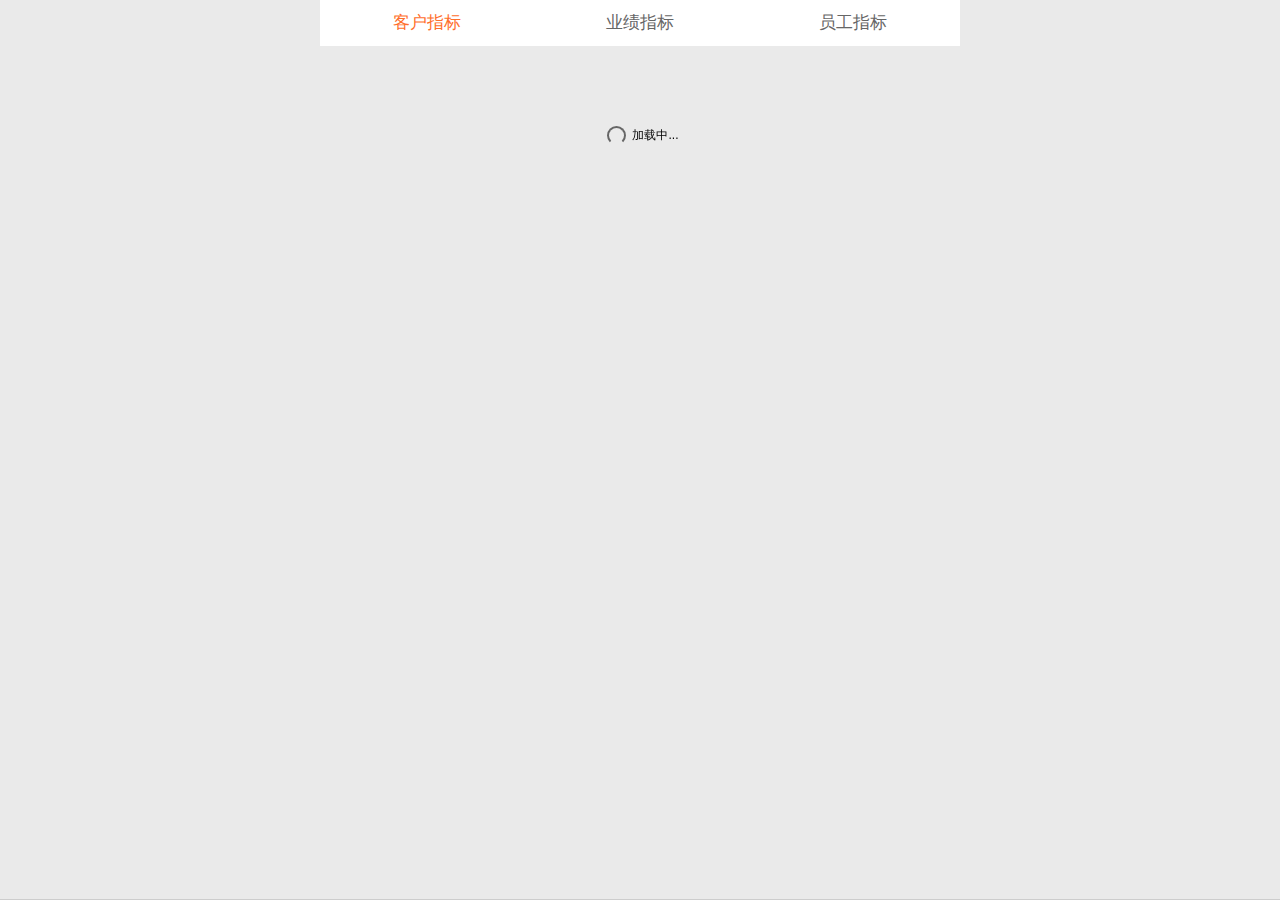
<file: wwwroot/HMQuota/index.html>
﻿<!DOCTYPE html>
<html>
<head>
<meta charset="utf-8">
<meta name="robots" content="all" />
<meta http-equiv="imagetoolbar" content="no" />
<meta http-equiv="pragma" Content="no-cach" />
<meta name="viewport" content="width=device-width, initial-scale=1.0, maximum-scale=1.0, user-scalable=no" />
<meta name="format-detection" content="telephone=no" />
<meta http-equiv="keywords" content="" />
<meta name="author" content="" />
<meta name="copyright" content="" />
<meta name="description" content="" />
<meta name="HandheldFriendly" content="true" />
<title>重庆华美指标</title>
<link type="text/css" media="all" rel="stylesheet" href="css/style.css" />
<link type="text/css" media="all" rel="stylesheet" href="css/dropload.css">
</head>
<body ontouchstart=""  id="container">
<header class="tabHead">
  <span class="active">客户指标</span>
  <span>业绩指标</span>
  <span>员工指标</span>
</header>
<article class="khfxWarp">
  <section class="khfxPane" style="display:block">
  </section>
  <section class="khfxPane">
  </section>
  <section class="khfxPane">
  </section>
</article>
<script src="lib/jquery-2.2.3.min.js"></script>
<script src="lib/dropload.js"></script>
<script src="lib/quota.js"></script>
</div>
</body>
</html>
</file>
<file: wwwroot/HMQuota/css/style.css>
@charset "utf-8";

/*
 * Author:UED
 * Version:1.0.0
*/
html{font-size: 75px;}
@media screen and (min-width:320px) {html{font-size: 64px;}}
@media screen and (min-width:360px) {html{font-size: 72px;}}
@media screen and (min-width:375px) {html{font-size: 75px;}}
@media screen and (min-width:414px) {html{font-size: 82.8px;}}

body,button,input,select,textarea{font:0.173333rem/1.5 Arial,San Francisco,Helvetica,SimHei,SimSun,sans-serif;line-height: 1.5;}
h1,h2,h3,h4,h5,h6,b,strong{font-weight: normal;}
button,input,select,textarea{padding: 0;background: none;border: 0;font-size: inherit;}
input:focus{outline:0;}
i{font-style: normal;}
a{text-decoration: none;}
dfn{font-weight: normal;font-style: normal;}
html,body{background-color: #EAEAEA;}
#container{max-width:640px;margin: 0 auto;}
.cur_ranking i,.guang_close:after{background: url(../images/un_bg.png) no-repeat;background-size: 1.333rem auto;}
/*直播列表*/
.live_list{}
.live_list li{background-color: #fff;margin-bottom: 10px;}

.list_info{overflow: hidden;font-size: 0.173333rem;color: #a0a0a0;padding:0.133333rem 1.533333rem 0.133333rem  0.106667rem;}
.list_img{float: left;width:0.533333rem;height: 0.533333rem;position: relative; }
.list_img img{width: 100%;display: block;border-radius: 100%;}
.list_img:after{content: "";position: absolute;right: -0.066667rem;bottom: 0; width:0.2rem;height:0.213333rem;background: url(../images/icon_v.png) no-repeat;background-size:0.2rem auto; }
.list_name{float: left;margin-left: 0.133333rem;}
.list_name span{display: block;color: #000;font-size: 0.226667rem;line-height: 0.293333rem;}
.list_num{float: right;margin-right: -1.533333rem;width: 1.533333rem;margin-top: 0.066667rem;}
.list_num span{font-size: 0.266667rem; color: #4b4b4b;}
.list_state{position: relative;}
.list_state img{display: block;width: 100%;}
.list_state span{position: absolute;right: 0.133333rem;top: 0.2rem; padding: 0 0.133333rem; color: #fff;font-size: 0.226667rem;height: 0.32rem;line-height: 0.32rem;box-shadow:0 0 0 #5D5A5A, 0 0 0 #5D5A5A,inset 0 1px 1px 0 #5D5A5A,  0 1px 1px 0px #5D5A5A; text-shadow: 0 1px 1px #040000; border: solid 1px #fff;border-radius: 20px;}

/*微店*/
.detail_list{position: relative; background-color: #fff;font-size: 0.226667rem;color: #333;overflow: hidden;}
.detail_list dt{font-size: 0.24rem;padding: 0 0.233333rem 0 0.266667rem;height: 0.666667rem;line-height: 0.666667rem;position: relative;overflow: hidden;z-index: 2;}
.detail_list dt:after,.detail_list dd:after,.detail_list:after,.money_list:after,.money_list li:after,.rule_list:after,.rule_list dt:after,
.rule_list dd:after,.ranking_list li:before,.tabHead:after,.khfxRow:after,.khfxRow .mid:after,.khfxRow footer:after,.cur_ranking:after,.open_con:after,
.open_num:before,.open_num p:after{
	content: '';
    position: absolute;
    top: 0;
    left: 0;
    width: 100%;
    height: 100%;
    background-position: top, right top, bottom, left top;
    background-repeat: no-repeat;
    background-size: 100% 1px, 1px 100%;
}

 /*下边线*/
.detail_list dt:after,.detail_list dd:after,.detail_list:after,.money_list li:after,.rule_list dt:after,.rule_list dd:after,.shop_vipwrap dt:before,.tabHead:after{  
      background-image: -webkit-linear-gradient(top, #CDCDCD, #CDCDCD 0%, transparent 0%),
        -webkit-linear-gradient(right, #CDCDCD, #CDCDCD 0%, transparent 0%),
        -webkit-linear-gradient(bottom, #CDCDCD, #CDCDCD 60%, transparent 60%),
        -webkit-linear-gradient(left, #CDCDCD, #CDCDCD 0%, transparent 0%);
        background-image: -webkit-linear-gradient(top, #CDCDCD, #CDCDCD 0%, transparent 0%),
        -webkit-linear-gradient(right, #CDCDCD, #CDCDCD 0%, transparent 0%),
        -webkit-linear-gradient(bottom, #CDCDCD, #CDCDCD 60%, transparent 60%),
        -webkit-linear-gradient(left, #CDCDCD, #CDCDCD 0%, transparent 0%);
}
/* bottom&&d6d6d6 */
.ranking_list li:before{
      background-image: -webkit-linear-gradient(top, #d6d6d6, #d6d6d6 0%, transparent 0%),
        -webkit-linear-gradient(right, #d6d6d6, #d6d6d6 0%, transparent 0%),
        -webkit-linear-gradient(bottom, #d6d6d6, #d6d6d6 60%, transparent 60%),
        -webkit-linear-gradient(left, #d6d6d6, #d6d6d6 0%, transparent 0%);
        background-image: -webkit-linear-gradient(top, #d6d6d6, #d6d6d6 0%, transparent 0%),
        -webkit-linear-gradient(right, #d6d6d6, #d6d6d6 0%, transparent 0%),
        -webkit-linear-gradient(bottom, #d6d6d6, #d6d6d6 60%, transparent 60%),
        -webkit-linear-gradient(left, #d6d6d6, #d6d6d6 0%, transparent 0%);    
}
/*top & bottom && d6d6d6 */
.cur_ranking:after,.open_con:after{
      background-image: -webkit-linear-gradient(top, #d6d6d6, #d6d6d6 60%, transparent 60%),
        -webkit-linear-gradient(right, #d6d6d6, #d6d6d6 0%, transparent 0%),
        -webkit-linear-gradient(bottom, #d6d6d6, #d6d6d6 60%, transparent 60%),
        -webkit-linear-gradient(left, #d6d6d6, #d6d6d6 0%, transparent 0%);
        background-image: -webkit-linear-gradient(top, #d6d6d6, #d6d6d6 60%, transparent 60%),
        -webkit-linear-gradient(right, #d6d6d6, #d6d6d6 0%, transparent 0%),
        -webkit-linear-gradient(bottom, #d6d6d6, #d6d6d6 60%, transparent 60%),
        -webkit-linear-gradient(left, #d6d6d6, #d6d6d6 0%, transparent 0%);    
}
/* bottom—top-left-right&&e5e5e5 */
.khfxRow:after{
      background-image: -webkit-linear-gradient(top, #e5e5e5, #e5e5e5 60%, transparent 60%),
        -webkit-linear-gradient(right, #e5e5e5, #e5e5e5 60%, transparent 60%),
        -webkit-linear-gradient(bottom, #e5e5e5, #e5e5e5 60%, transparent 60%),
        -webkit-linear-gradient(left, #e5e5e5, #e5e5e5 60%, transparent 60%);
        background-image: -webkit-linear-gradient(top, #e5e5e5, #e5e5e5 60%, transparent 60%),
        -webkit-linear-gradient(right, #e5e5e5, #e5e5e5 60%, transparent 60%),
        -webkit-linear-gradient(bottom, #e5e5e5, #e5e5e5 60%, transparent 60%),
        -webkit-linear-gradient(left, #e5e5e5, #e5e5e5 60%, transparent 60%);    
}
/* top&&e5e5e5 */
.khfxRow .mid:after,.khfxRow footer:after,.open_num:before{
      background-image: -webkit-linear-gradient(top, #e5e5e5, #e5e5e5 60%, transparent 60%),
        -webkit-linear-gradient(right, #e5e5e5, #e5e5e5 0%, transparent 0%),
        -webkit-linear-gradient(bottom, #e5e5e5, #e5e5e5 0%, transparent 0%),
        -webkit-linear-gradient(left, #e5e5e5, #e5e5e5 0%, transparent 0%);
        background-image: -webkit-linear-gradient(top, #e5e5e5, #e5e5e5 60%, transparent 60%),
        -webkit-linear-gradient(right, #e5e5e5, #e5e5e5 0%, transparent 0%),
        -webkit-linear-gradient(bottom, #e5e5e5, #e5e5e5 0%, transparent 0%),
        -webkit-linear-gradient(left, #e5e5e5, #e5e5e5 0%, transparent 0%); 
}
/* right &&e5e5e5 */
.open_num p:after{
      background-image: -webkit-linear-gradient(top, #e5e5e5, #e5e5e5 0%, transparent 0%),
        -webkit-linear-gradient(right, #e5e5e5, #e5e5e5 60%, transparent 60%),
        -webkit-linear-gradient(bottom, #e5e5e5, #e5e5e5 0%, transparent 0%),
        -webkit-linear-gradient(left, #e5e5e5, #e5e5e5 0%, transparent 0%);
        background-image: -webkit-linear-gradient(top, #e5e5e5, #e5e5e5 0%, transparent 0%),
        -webkit-linear-gradient(right, #e5e5e5, #e5e5e5 60%, transparent 60%),
        -webkit-linear-gradient(bottom, #e5e5e5, #e5e5e5 0%, transparent 0%),
        -webkit-linear-gradient(left, #e5e5e5, #e5e5e5 0%, transparent 0%); 
}
.detail_list dt span{float: right;}

.detail_list dd{position: relative;padding: 0.233333rem 1.533rem 0.233333rem 1.333rem;margin-left: 0.267rem;overflow: hidden;z-index: 2; }
.detail_list dd span{float: right;width:1.533rem;margin-right:-1.533rem;text-align: right; padding-right: 0.233rem;-moz-box-sizing:border-box;box-sizing:border-box; }
.detail_list dd strong{float: left; color: #999; width: 1.067rem;margin-left: -1.333rem;position: relative;z-index: 2;}
.detail_list dd:nth-last-of-type(1):after,.money_list li:nth-last-of-type(1):after{display: none;}
.ranking_tip{position: relative;z-index: 2;}
.ranking_tip:after{content: "";display: inline-block;width:0.213rem; height:0.213rem;background: url(../images/doubt.png) no-repeat;background-size:100% auto; vertical-align: -1px;margin-left:0.033rem; }


.detail_tip{margin-top:0.233rem;margin-left: 0.267rem;color: #666;font-size: 0.2rem; }
.detail_tip i{display: inline-block;background: url(../images/icon_diamond.png) no-repeat;background-size:0.24rem auto;width: 0.24rem;height: 0.173rem;vertical-align: -1px; }

.shop_top{background-color:#FF6E2A;padding: 0.333rem 0.233rem 0.333rem 0.233rem;color: #fff;font-size: 0.227rem; }
.shop_top p a{float: right;color: #fff;}
.shop_top p a:after,.money_list li span:after{content: "";display: inline-block;width:9px; height: 9px;border-right: solid 1px #fff;border-bottom: solid 1px #fff;-ms-transform:rotate(-45deg);-webkit-transform:rotate(-45deg);transform:rotate(-45deg); }
.shop_top p .shop_withdraw{position: relative;font-size: 0.24rem;height: 0.4rem;line-height: 0.4rem;padding: 0 0.3rem;margin-top: 0.133rem;}
.shop_top p .shop_withdraw:before{
    content: '';
    position: absolute;
    top: 0;
    left: 0;
    width: 200%;
    height: 200%;
    border: 1px solid #fff;
    border-radius: 10px;
    -webkit-box-sizing: border-box;
    box-sizing: border-box;
    -ms-transform: scale(0.5);
    -ms-transform-origin: left top;
    -webkit-transform: scale(0.5);
    -webkit-transform-origin: left top;
    transform: scale(0.5);
    transform-origin: left top;
}
.shop_top p .shop_withdraw:after{display: none;}
.money{font-size: 0.4rem;margin-top: 0.233rem;}
.money span{font-size: 0.733rem;line-height: 0.533rem;}

.money_list{position: relative;background-color: #fff;padding-left: 0.233rem;}
 /*上下边线*/
.money_list:after,.rule_list:after{
	background-image: -webkit-linear-gradient(top, #CDCDCD, #CDCDCD 60%, transparent 60%),
        -webkit-linear-gradient(right, #CDCDCD, #CDCDCD 0%, transparent 0%),
        -webkit-linear-gradient(bottom, #CDCDCD, #CDCDCD 60%, transparent 60%),
        -webkit-linear-gradient(left, #CDCDCD, #CDCDCD 0%, transparent 0%);
        background-image: -webkit-linear-gradient(top, #CDCDCD, #CDCDCD 60%, transparent 60%),
        -webkit-linear-gradient(right, #CDCDCD, #CDCDCD 0%, transparent 0%),
        -webkit-linear-gradient(bottom, #CDCDCD, #CDCDCD 60%, transparent 60%),
        -webkit-linear-gradient(left, #CDCDCD, #CDCDCD 0%, transparent 0%);
}

.money_list li{height: 0.767rem;line-height: 0.767rem;font-size: 0.227rem;color: #333;position: relative;padding-right:0.267rem;z-index:2; }
.money_list li span{float: right;}
.money_list li span:after{border-right-color: #9B9B9B;border-bottom-color: #9B9B9B;margin-left: 0.067rem;}
.btns{position: absolute;bottom: 0;left: 0;width: 100%;z-index: 10; padding: 0 0.667rem;-moz-box-sizing:border-box;box-sizing:border-box;}
.btns a{display: block;margin-bottom:15px;font-size: 0.24rem;height: 0.667rem; line-height: 0.667rem;text-align: center;}
.wechat{background-color: #FB580A;color: #fff;border-radius: 26px;}
.live_btn{color: #fb580b;position: relative;}
.live_btn:after{
	content: '';
    position: absolute;
    top: 0;
    left: 0;
    width: 200%;
    height: 200%;
    border: 1px solid #FB580A;
    border-radius: 50px;
    -webkit-box-sizing: border-box;
    box-sizing: border-box;
    -ms-transform: scale(0.5);
    -ms-transform-origin: left top;
    -webkit-transform: scale(0.5);
    -webkit-transform-origin: left top;
    transform: scale(0.5);
   	transform-origin: left top;
}

.btns .rule_btn{height: auto;line-height: 1.5;font-size: 0.2rem;color: #666;}

/*奖励规则*/
.rule_list{margin-top: 10px;background-color: #fff;position: relative;}
.rule_list dt{padding: 0.067rem 0.267rem 0.133rem;color: #333;font-size: 0.24rem;position: relative;}
.rule_list dt i{display: inline-block;width: 0.227rem;height: 0.227rem;margin-right: 0.067rem;vertical-align: 2px; background-color: #F16868;border-radius: 100%;color: #fff;text-align: center;line-height: 0.227rem;font-size: 0.16rem;}
.rule_list dt p{color: #666;font-size: 0.2rem;line-height: 0.213rem;}
.rule_list dt p span{font-size: 0.16rem;}
.rule_list dt:after{}
.rule_list dd{margin-left: 0.267rem;font-size: 0.227rem;position: relative;color: #666; height: 0.767rem;line-height: 0.767rem;padding-right: 0.267rem;}
.rule_list dd span{float: right;}
.rule_list dd:nth-last-of-type(1):after{display: none;}
.rule_tip{padding: 0.173rem 0 0 0.267rem;color: #666;font-size: 0.16rem;}
.rule_tip span{display: block;}

.detail_list .detail_royalty{background-color:#f0f9ff;margin-left: 0; }
.detail_list .detail_royalty strong{margin-left: -1.066rem;}
/*新的奖励规则*/
.shop_vipwrap dt{position: relative; background-color: #fff; height:0.533rem;line-height:0.533rem;padding-left:0.227rem; color: #333;font-size:0.227rem;}
.shop_vipwrap dd{padding: 0 0.227rem 0.147rem;color: #333;font-size:0.2rem;}
.shop_vipwrap p{margin-top:0.147rem;}
.shop_vipwrap .award_num{padding-left: 0.227rem;}
.shop_vipwrap .award_num span{float: left;width:0.227rem;margin-left: -0.227rem;}

.award_table{width: 100%;table-layout: fixed;}
.award_table td,.award_table th{width: 25%;border:solid 1px #DCDCDC;padding:0.067rem;text-align: center;background-color: #fff;}
.award_table th{background-color: #FAFAFA;}

/*弹出层*/
.guang_mask{position: fixed;width: 100%;height: 100%;background:rgba(0,0,0,0.8);left: 0;top: 0;z-index: 10;display: none;}
.guang_pop{position: absolute;max-height: 70%;overflow-y:auto;-webkit-overflow-scrolling:touch;overflow-scrolling:touch; left: 50%;width: 90%;top: 50%;margin-left: -45%;font-size:0.187rem;padding:0.4rem 0.133rem;background-color: #fff;border-radius: 6px;-moz-box-sizing:border-box;box-sizing:border-box; -webkit-transform:translateY(-50%);-ms-transform:translateY(-50%);transform:translateY(-50%);}
.guang_close{position: absolute;right: 0px; top: 0;width:0.4rem; height:0.4rem;font-size:0.227rem;line-height:0.4rem;text-align: center; color: #333;text-decoration: none;}
.guang_close:after{content: "";position: absolute;left: 50%;top: 50%;width: 0.2rem; height: 0.2rem;margin-left: -0.1rem;margin-top: -0.1rem; background-position: -0.767rem 0;}
.guang_poptxt{margin-top:0.2rem;color: #666;}
.guang_poptxt span{display: block;font-size: 0.2rem;color: #333;}

/*微店优化0425*/

.new_total{text-align: center;}
.new_total strong{color: #ff6e2b;font-size: 0.4rem;text-align: center;}
.new_total strong em{font-size: 0.24rem;font-style: normal;}

.ranking_list{overflow-y: scroll;-webkit-overflow-scrolling:touch;overflow-scrolling:touch;background-color: #EAEAEA; }
.ranking_list li{padding:0.187rem 0.2rem 0.187rem 0.133rem;position: relative;height:0.573rem;line-height:0.573rem;background-color: #fff; }
.ranking_list li:after{content: "";clear: both;overflow: hidden;height: 0;display: block;}
.rank{float: left;color: #999;font-size:0.227rem;width: 0.4rem;}
.ranking_img{float: left;width:0.573rem;height:0.573rem;}
.ranking_img img{display: block;width: 100%;border-radius: 100%;}
.ranking_name{float: left;width: 1.267rem;color: #000;font-size: 0.2rem;margin-left: 0.233rem;white-space: nowrap;overflow: hidden;text-overflow:ellipsis;}
.ranking_num{float:right;text-align: right;color: #ff9900;font-size: 0.173rem;}
.ranking_num span{margin-right: 0.1rem;font-size:0.373rem;}
.rich .my_ranking{padding-left: 0.5rem;margin: 0.067rem 0;}
.rich .my_ranking:before{display:none;}
.ranking_myname{float: left;width: 1.267rem;color: #000;font-size: 0.2rem;margin-left: 0.233rem;line-height:0.267rem;margin-top: 0.027rem;}
.ranking_myname p{ white-space: nowrap;overflow: hidden;text-overflow:ellipsis;}
.ranking_myname span{color: #999;font-size: 0.173rem;}
/*loading*/
.pullUp{
    padding-bottom: 4px;padding-top: 10px;
    color: #b2b2b2;
    font-size: 14px;
    text-align: center;
}
.pullUp .pullUpIcon{
    vertical-align: text-top;
    margin:-3px 5px 0 0;
    display: inline-block;
    width: 20px;
    height: 20px;
    background: url(../images/load.png) no-repeat;
    background-size: 20px 20px;
    -webkit-transform:rotate(0deg);
    -webkit-transition-duration:1s;
    -webkit-animation-name:refresh;
    -webkit-animation-duration:1s;
    -webkit-animation-timing-function:linear;
    -webkit-animation-iteration-count:infinite;
}
@-ms-keyframes refresh{
    from { -ms-transform:rotate(0deg); }
    to { -ms-transform:rotate(360deg); }
}
@-webkit-keyframes refresh{
    from { -webkit-transform:rotate(0deg); }
    to { -webkit-transform:rotate(360deg); }
}

@keyframes refresh{
    from { transform:rotate(0deg); }
    to { transform:rotate(360deg); }
}
.cur_ranking{display: block; margin-top: 10px;color: #333;font-size: 0.227rem; height: 0.8rem;line-height: 0.8rem;padding-left: 0.267rem;background-color: #fff; position: relative;}
.cur_ranking:before{content: "";position: absolute;top: 50%;margin-top: -5px;right:0.267rem; width:9px; height: 9px;border-right: solid 1px #9D9D9D;border-bottom: solid 1px #9D9D9D;-ms-transform:rotate(-45deg);-webkit-transform:rotate(-45deg);transform:rotate(-45deg);}
.cur_ranking i{display: inline-block;width:0.347rem;height:0.347rem;margin-right: 0.12rem;vertical-align: middle;background-position: -0.367rem 0;}
.open_con{padding-left: 0.267rem;position: relative;margin-top:10px;background-color: #fff;}
.open_con .cur_ranking{margin-top: 0;padding-left: 0;}
.open_con .cur_ranking:after{display: none;}
.open_con .cur_ranking i{background-position: 0 0;}
.open_num{position: relative;overflow: hidden;padding:0.267rem 0; }
.open_num p{float: left;width: 50%;position: relative;-moz-box-sizing:border-box;box-sizing:border-box;color: #666;font-size: 0.213rem;line-height: 0.213rem;}
.open_num p:nth-last-of-type(1){padding-left: 0.4rem;}
.open_num p:nth-last-of-type(1):after{display: none;}
.open_num p span{display: block;color: #ff6e2b;margin-top: 0.133rem;}
@media screen and (max-width:320px) {
    .btns a{margin-bottom: 5px;}
}

/* 开户分享数据 */

.tab{
    display: -webkit-box;
    display: -webkit-flex;
    display: -ms-flexbox;
    display: flex;
    height: 44px;
    line-height: 44px;
    background-color: #eee;
}
.tab .item{
    display: block;
    -webkit-box-flex: 1;
    -webkit-flex: 1;
    -ms-flex: 1;
    flex: 1;
    width: 100%;
    font-size: 14px;
    text-align: center;
    color: #333;
    text-decoration: none;
}
.tab .cur{
    height: 42px;
}
.tabHead{display: -webkit-box;
    display: -webkit-flex;
    display: -ms-flexbox;top:0;left:0;width: 100%;z-index: 10;background:#fff;overflow: hidden;}
.tabHead span{display: block;width: 100%;float: left;position: relative;z-index:2;color:#666666;text-align: center;font-size: 0.2rem;line-height: 0.2rem;padding:0.18rem 0;}
.tabHead span:nth-child(2){width:100%;}
.tabHead small{font-size: 0.173333rem;display: block;}
.tabHead .active{color:#ff6e2b;}
.tabHead .border{
    position: relative;bottom:-1px;left:0;z-index:5;width:100%;height:4px;background:#ff6e2b;  
    -ms-transition:all 0.3s ease-in-out;
    -webkit-transition:all 0.3s ease-in-out;
    transition:all 0.3s ease-in-out;
    -webkit-transform:scale(.5);
    -ms-transform:scale(.5);
    transform:scale(.5);
}

.khfxWarp{padding-top:0.766667rem}
.khfxPane{display: none;}
.khfxRow{position: relative;background:#fff;margin:0.133333rem;padding:0 0.2rem;}
.khfxRow header{overflow: hidden;font-size: 0.16rem;color:#666666;line-height: 0.4rem;}
.khfxRow header span{font-size: 0.173333rem;color:#ff6e2b;float: right;}
.khfxRow .mid{position: relative;padding:0.2rem 0;padding-left:0.56rem;overflow: hidden;}
.khfxRow .photo{position: absolute;top:0.2rem;left:0;height:0.426667rem;width:0.426667rem;border-radius: 100%; }
.khfxRow .mid span{display: block;width: 50%;float: left;line-height: 0.2rem;padding-top: 0.026667rem;color:#222;}
.khfxRow .mid label{color:#999;}
.khfxRow footer{position: relative;line-height: 0.6rem;font-size: 0.2rem;text-align: center;}
.khfxRow footer a{display: block;color:#ff6e2b;position: relative;z-index: 5;}
</file>
<file: wwwroot/HMQuota/css/dropload.css>
.dropload-up,.dropload-down{
    position: relative;
    height: 0;
    overflow: hidden;
    font-size: 12px;
    /* 开启硬件加速 */
    -webkit-transform:translateZ(0);
    transform:translateZ(0);
}
.dropload-down{
    height: 50px;
}
.dropload-refresh,.dropload-update,.dropload-load,.dropload-noData{
    height: 50px;
    line-height: 50px;
    text-align: center;
}
.dropload-load .loading{
    display: inline-block;
    height: 15px;
    width: 15px;
    border-radius: 100%;
    margin: 6px;
    border: 2px solid #666;
    border-bottom-color: transparent;
    vertical-align: middle;
    -webkit-animation: rotate 0.75s linear infinite;
    animation: rotate 0.75s linear infinite;
}
@-webkit-keyframes rotate {
    0% {
        -webkit-transform: rotate(0deg);
    }
    50% {
        -webkit-transform: rotate(180deg);
    }
    100% {
        -webkit-transform: rotate(360deg);
    }
}
@keyframes rotate {
    0% {
        transform: rotate(0deg);
    }
    50% {
        transform: rotate(180deg);
    }
    100% {
        transform: rotate(360deg);
    }
}
</file>
